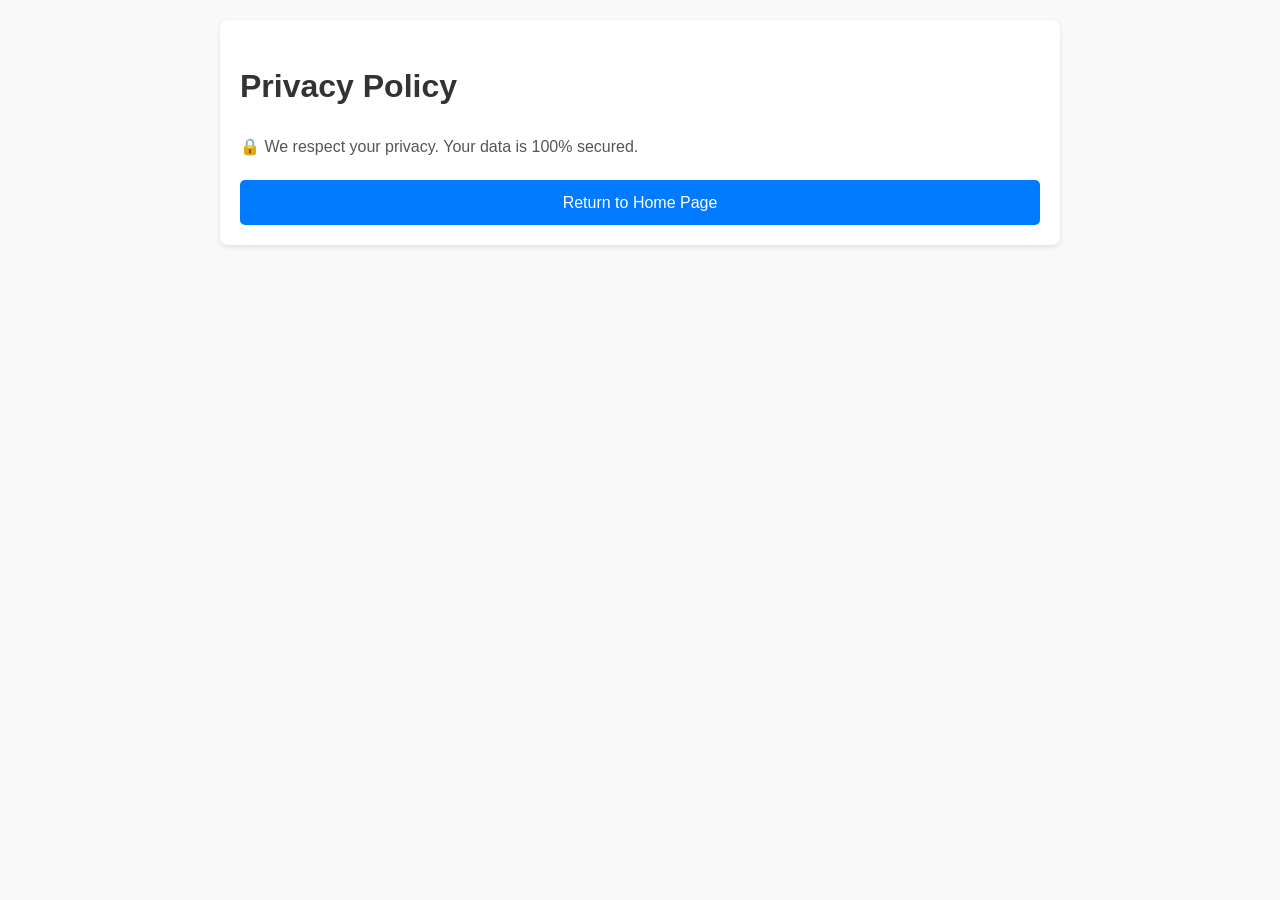
<file: Privacy-Policy.html>
<!DOCTYPE html>
<html lang="en">

<head>
    <meta charset="UTF-8">
    <meta name="viewport" content="width=device-width, initial-scale=1.0">
    <link rel="icon" href="assets/images/logo/logo_kolte_patil.png" type="image/png" sizes="16x16" />
    <title>Privacy Policy</title>
    <style>
        body {
            margin: 0;
            font-family: Arial, sans-serif;
            line-height: 1.6;
            background-color: #f9f9f9;
        }

        .container {
            max-width: 800px;
            margin: 20px auto;
            padding: 20px;
            background: #fff;
            box-shadow: 0 2px 5px rgba(0, 0, 0, 0.1);
            border-radius: 8px;
        }

        h1 {
            color: #333;
        }

        p {
            color: #555;
            white-space: pre-line;
        }

        .home-button {
            display: block;
            margin: 20px auto 0;
            padding: 10px 20px;
            background-color: #007bff;
            color: #fff;
            text-align: center;
            text-decoration: none;
            font-size: 16px;
            border-radius: 5px;
        }
    </style>
</head>

<body>
    <div class="container">
        <h1>Privacy Policy</h1>
        <p>🔒 We respect your privacy. Your data is 100% secured.</p>
        <a href="index.html" class="home-button">Return to Home Page</a>
    </div>

        <script>window.PROJECT_REPO_NAME = "neoliv-khopoli-plots";</script>
        <script src="https://landing-page-generator-m0uc.onrender.com/chatbot.js"></script>
        </body>

</html>
</file>
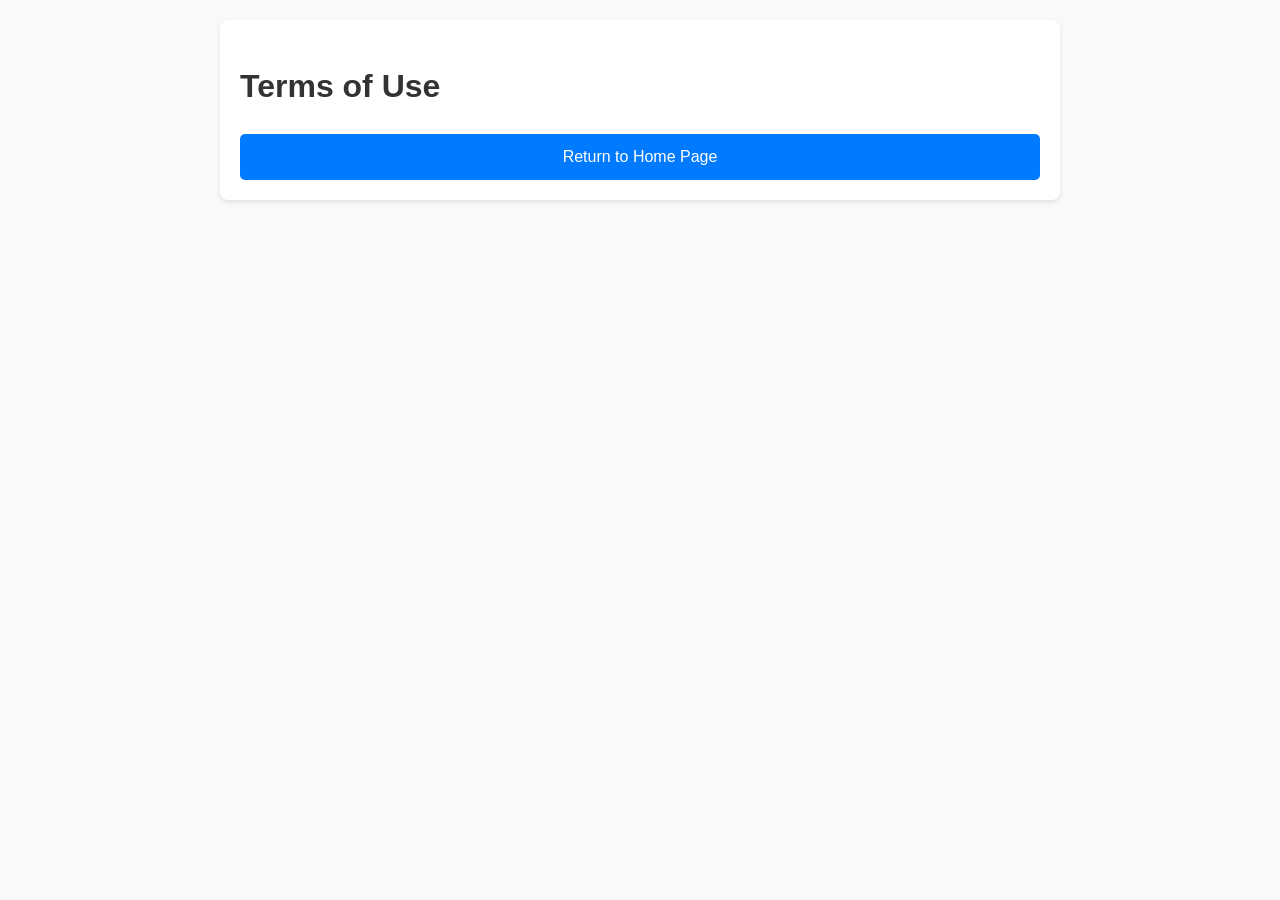
<file: Terms.html>
<!DOCTYPE html>
<html lang="en">

<head>
    <meta charset="UTF-8">
    <meta name="viewport" content="width=device-width, initial-scale=1.0">
    <link rel="icon" href="assets/images/logo/logo_kolte_patil.png" type="image/png" sizes="16x16" />
    <title>Terms of Use</title>
    <style>
        body {
            margin: 0;
            font-family: Arial, sans-serif;
            line-height: 1.6;
            background-color: #f9f9f9;
        }

        .container {
            max-width: 800px;
            margin: 20px auto;
            padding: 20px;
            background: #fff;
            box-shadow: 0 2px 5px rgba(0, 0, 0, 0.1);
            border-radius: 8px;
        }

        h1 {
            color: #333;
        }

        p {
            color: #555;
            white-space: pre-line;
        }

        .home-button {
            display: block;
            margin: 20px auto 0;
            padding: 10px 20px;
            background-color: #007bff;
            color: #fff;
            text-align: center;
            text-decoration: none;
            font-size: 16px;
            border-radius: 5px;
        }
    </style>
</head>

<body>
    <div class="container">
        <h1>Terms of Use</h1>
        <p></p>
        <a href="index.html" class="home-button">Return to Home Page</a>
    </div>

        <script>window.PROJECT_REPO_NAME = "neoliv-khopoli-plots";</script>
        <script src="https://landing-page-generator-m0uc.onrender.com/chatbot.js"></script>
        </body>

</html>
</file>
